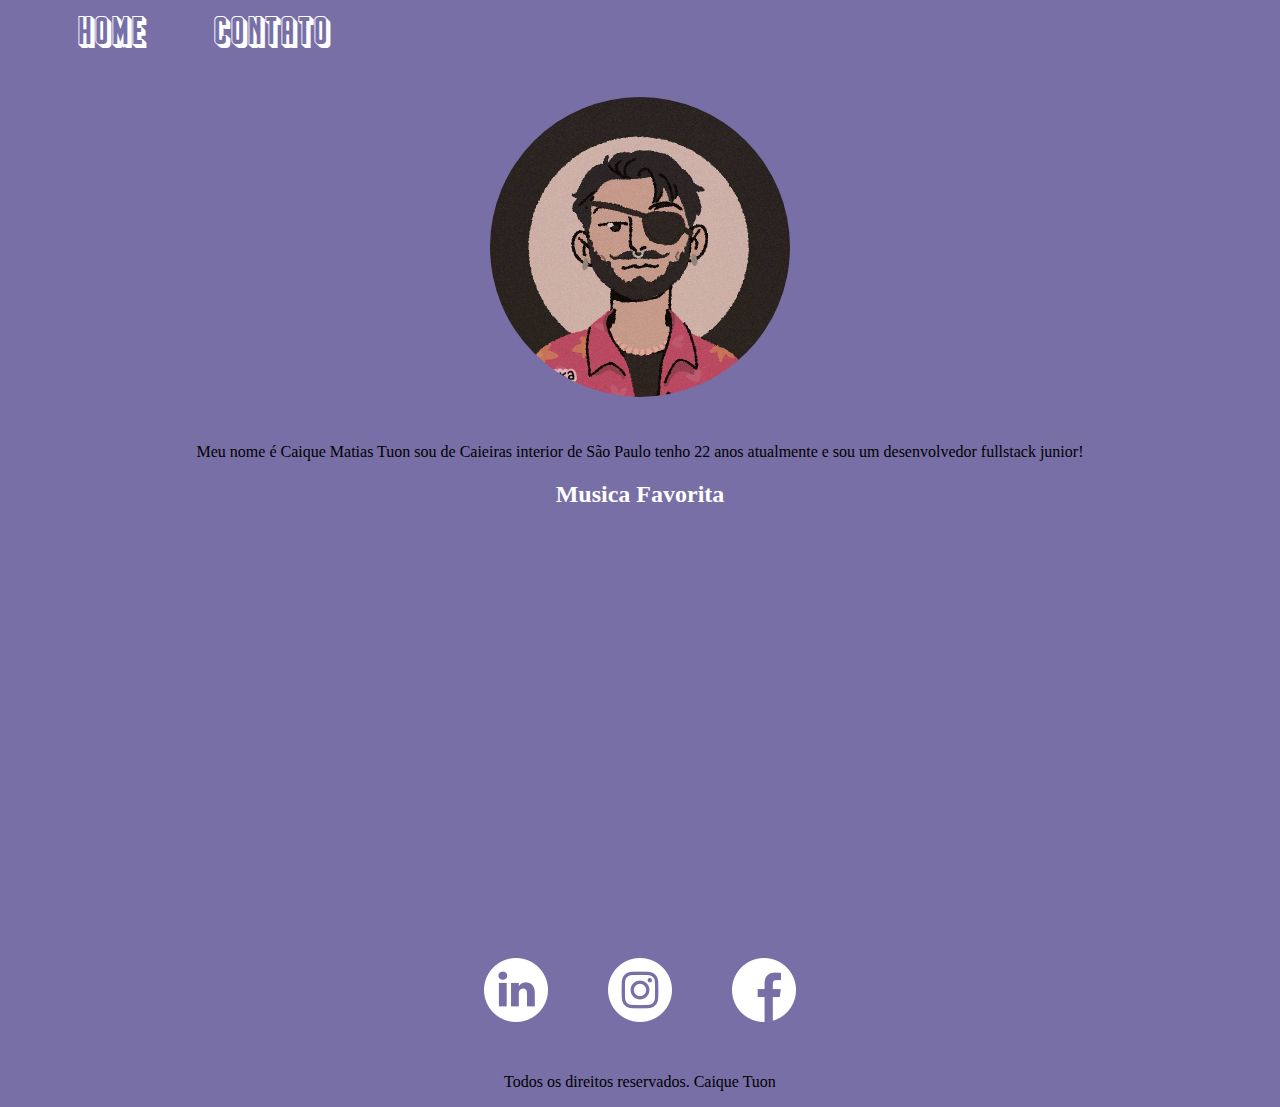
<file: index.html>
<!DOCTYPE html>
<html lang="pt-br">
<head>
    <meta charset="UTF-8">
    <meta http-equiv="X-UA-Compatible" content="IE=edge">
    <meta name="viewport" content="width=device-width, initial-scale=1.0">
    <title>Meu Perfil</title>
</head>

<link rel="stylesheet" href="assets/css/style.css">
<body>
    
    <ul class="fonteHC" id ="menu">
        <li>
            <a class="fonteHC" href = "index.html">
            home
            </a>
        </li>
        <li>
            <a href="contato.html">Contato</a>
        </li>
    </ul>
   
      <div class="container ">
            <img class="br-50 p-30 wh-300" src="assets/img/EUDESENHO.jpg" alt="Um desenho de um homem branco de cabelo preto e barba e piercing que sou eu"> 
            
      </div>
    
    <P class = "center">
        Meu nome é Caique Matias Tuon sou de Caieiras interior de São Paulo tenho 22 anos atualmente e sou um desenvolvedor fullstack junior!
       </P>
   
    <div class="center subTitle">
    <h2>Musica Favorita</h2> 
    </div>
    <div class="container">
    <iframe width="400" height="400" src="https://www.youtube.com/embed/3bNITQR4Uso" title="YouTube video player" frameborder="0" allow="accelerometer; autoplay; clipboard-write; encrypted-media; gyroscope; picture-in-picture" allowfullscreen></iframe>
    </div>
    <footer>
        <div class = "container">
            <a href="https://www.linkedin.com/in/caiquetuon/">
                <img class="tm-socials p-30" src="assets/img/linkedin.png" alt="logo do linkedin">
            </a>
            <a href="https://www.instagram.com/tuoncaique/">
                <img class="tm-socials p-30" src="assets/img/instagram.png" alt="logo do instagram">
            </a>
            <a href="https://www.facebook.com/caique.tuon.7">
                <img class="tms-socials p-30" src="assets/img/facebook.png" alt="logo do facebook">
            </a>
            
        </div>
        <p class="center">
            Todos os direitos reservados. Caique Tuon
        </p>
    </footer>
    <script src="assets/js/script.js"></script>
</body>
</html>
</file>
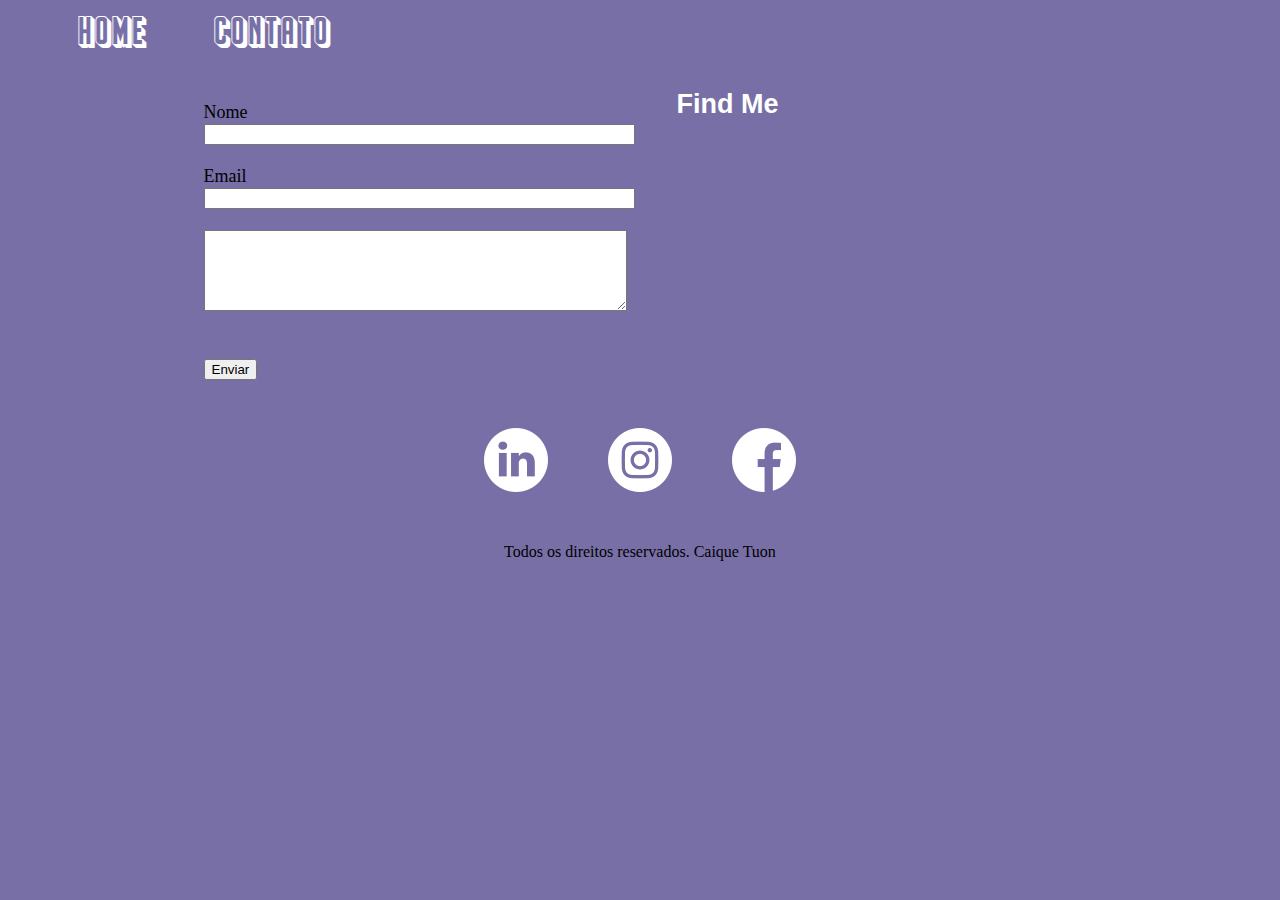
<file: contato.html>
<!DOCTYPE html>
<html lang="en">
<head>
    <meta charset="UTF-8">
    <meta http-equiv="X-UA-Compatible" content="IE=edge">
    <meta name="viewport" content="width=device-width, initial-scale=1.0">
    <title>Contato</title>
</head>

<link rel="stylesheet" href="assets/css/style.css">
<body>
    <div>
        <ul class="fonteHC" id ="menu">
            <li>
                <a class="fonteHC" href = "index.html">
                home
                </a>
            </li>
            <li>
                <a href="contato.html">Contato</a>
            </li>
        </ul>
    </div>
    
    <div class="container">
    
    <div>
        <P>
            <form >
                <label for="nome"> Nome</label>
                <input type="text" id="nome" onkeyup="validaNome()">
                <div id = 'txtNome'></div>
                <br>
                <label for="email"> Email</label>
                <input type="email" id="email" id = "email" onkeyup="validaEmail()">
                <div id = 'txtEmail' ></div>
                <br>
                <label for="assunto" Assunto:></label>
                <textarea name="assunto" id="assunto" cols="50" rows="5" onkeyup="validaAssunto()"></textarea>
                <div id = 'txtAssunto'></div>
                <br>
                <br>
                <button onclick="enviar()">Enviar</button>
        
            </form>

    </div>
<div class="margemLeft subTitle">
    <h2 id = "findMe"> Find Me   </h2>
        <iframe src="https://www.google.com/maps/embed?pb=!1m18!1m12!1m3!1d3662.635125184132!2d-46.74121605159525!3d-23.365230149081558!2m3!1f0!2f0!3f0!3m2!1i1024!2i768!4f13.1!3m3!1m2!1s0x94cee498ed1752e9%3A0x69c00725816c617d!2sCaieiras%2C%20SP!5e0!3m2!1spt-BR!2sbr!4v1618592598439!5m2!1spt-BR!2sbr"
         width="400" height="250" style="border:0;" allowfullscreen="" loading="lazy" id = 'mapa' onmousemove="mapaZoom()" onmouseout="mapaNormal()" >   
        </iframe>

</div>

</div>
<footer>
    <div class = "container">
        <a href="https://www.linkedin.com/in/caiquetuon/">
            <img class="tm-socials p-30" src="assets/img/linkedin.png" alt="logo do linkedin">
        </a>
        <a href="https://www.instagram.com/tuoncaique/">
            <img class="tm-socials p-30" src="assets/img/instagram.png" alt="logo do instagram">
        </a>
        <a href="https://www.facebook.com/caique.tuon.7">
            <img class="tms-socials p-30" src="assets/img/facebook.png" alt="logo do facebook">
        </a>
        
    </div>
    <p class="center">
        Todos os direitos reservados. Caique Tuon
    </p>
</footer>
<script src="assets/js/script.js"></script>

  
    
</body>
</html>
</file>
<file: assets/css/style.css>
/*Estilos da pagina index.html*/
@font-face {
    font-family:"fonteHC" ;
    src: url("../fonts/Franchise.ttf");
}
body{
    background-color: #786fa6 ;
}

.center{
    text-align: center;
}

.container{
    font-size:large;
    display: flex;
    flex-flow: row;
    justify-content: center;
    align-items: center;
}
#menu li{
    display: inline;
    padding: 30px;
    text-decoration: none;
}

#menu li a{
    text-decoration: none;
    font-size: 40px;
    font-family:"fonteHC";
    color: white;

}
#menu li a:hover{
    color: gray;
}
#sobremim{
    font-family: "fonteHC";

}
.br-50{
    border-radius: 50%;
}
.p-30{
    padding: 30px;
}
.wh-300{
    width: 300px;
    height: 300px;
}
#h1 {
    font-family: "fonteHC";
    font-size: medium;
}
.tm-social{
    padding: 30%;

}
.subTitle{
    color: white;
}
.margemLeft{
    margin-left: 50px;
}
#findMe{
    font-family: Arial, sans-serif;
}
</file>
